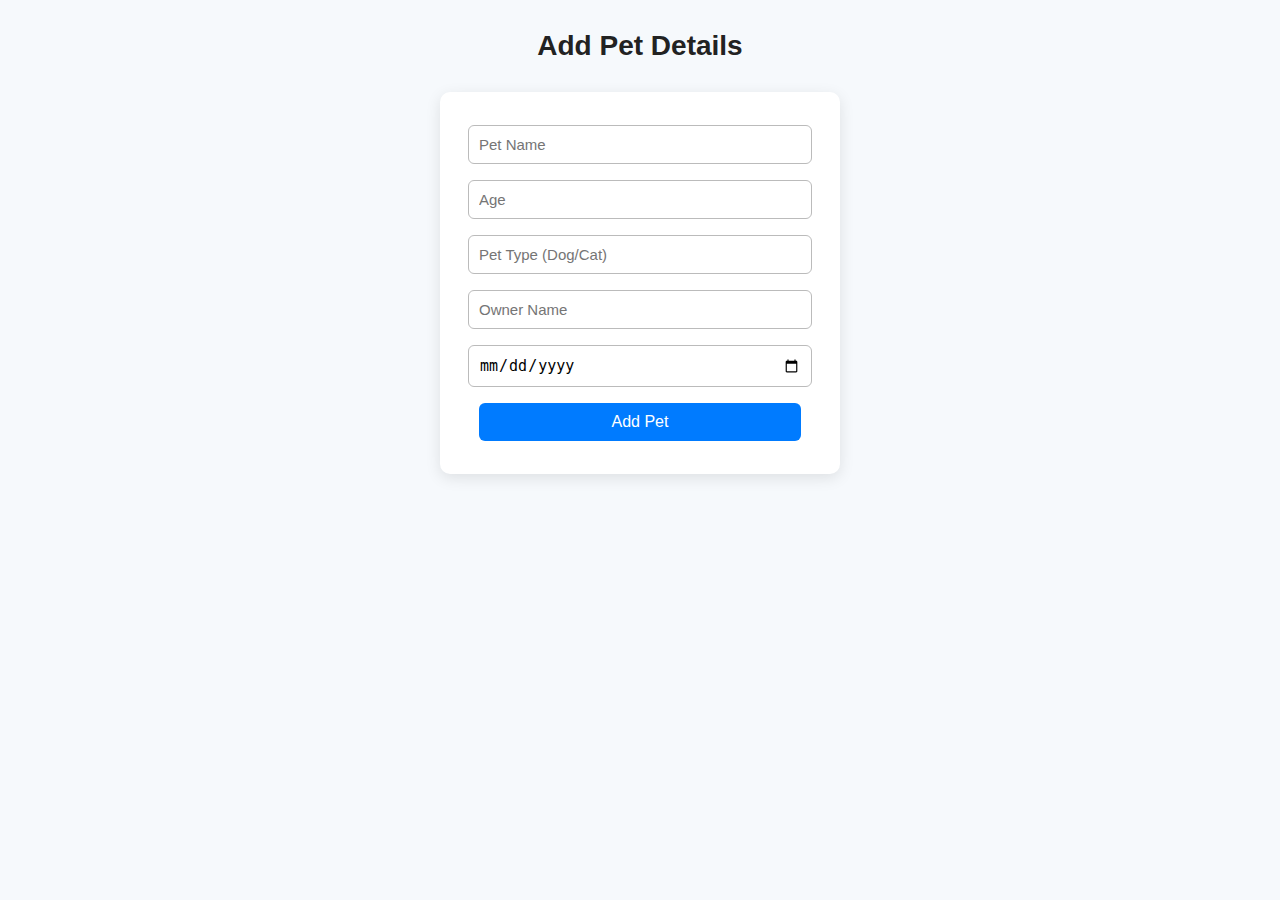
<file: frontend/addPet.html>
<!DOCTYPE html>
<html>
<head>
    <title>Add New Pet</title>
    <link rel="stylesheet" href="style.css">
</head>
<body>

<h2>Add Pet Details</h2>

<form action="../addPet" method="post">
    <input type="text" name="name" placeholder="Pet Name" required><br>
    <input type="number" name="age" placeholder="Age" required><br>
    <input type="text" name="type" placeholder="Pet Type (Dog/Cat)" required><br>
    <input type="text" name="owner" placeholder="Owner Name" required><br>
    <input type="date" name="vaccinatedDate" placeholder="Vaccinated Date" required><br>

    <button type="submit">Add Pet</button>
</form>

</body>
</html>
</file>
<file: frontend/style.css>
/* ---------- Global Styling ---------- */
body {
    font-family: "Poppins", sans-serif;
    background: #f6f9fc;
    margin: 0;
    padding: 0;
    text-align: center;
}

/* Page Title */
h1, h2 {
    color: #222;
    margin-top: 30px;
    font-size: 28px;
    font-weight: 600;
}

/* ---------- Form Styling ---------- */
form {
    margin: 30px auto;
    width: 350px;
    background: #fff;
    padding: 25px;
    border-radius: 10px;
    box-shadow: 0 4px 15px rgba(0,0,0,0.1);
}

input, button {
    width: 92%;
    padding: 10px;
    margin: 8px 0;
    border-radius: 6px;
    border: 1px solid #bbb;
    font-size: 15px;
}

input:focus {
    border-color: #007bff;
    outline: none;
}

/* Submit Buttons */
button {
    background:#007bff;
    color: white;
    border: none;
    font-size:16px;
    cursor:pointer;
    transition: 0.3s;
}

button:hover {
    background:#0056b3;
}

/* ---------- Table Styling ---------- */
table {
    width: 70%;
    margin: 30px auto;
    border-collapse: collapse;
    background: #ffffff;
    border-radius: 10px;
    overflow: hidden;
    box-shadow: 0 3px 10px rgba(0,0,0,0.1);
}

th, td {
    padding: 12px;
    font-size: 16px;
}

th {
    background:#007bff;
    color:white;
}

tr:nth-child(even) { background:#f2f6fc; }
tr:hover { background:#e8f0ff; }

/* ---------- Action Buttons ---------- */
a {
    text-decoration: none;
    font-weight: 600;
    margin: 0 8px;
}

a.edit {
    color:#28a745;
}
a.edit:hover {
    text-decoration: underline;
}

a.delete {
    color:#dc3545;
}
a.delete:hover {
    text-decoration: underline;
}

/* Back link after delete/update */
.back-link {
    display:block;
    margin-top:20px;
    font-size:18px;
    color:#007bff;
}
.back-link:hover { text-decoration: underline; }
</file>
